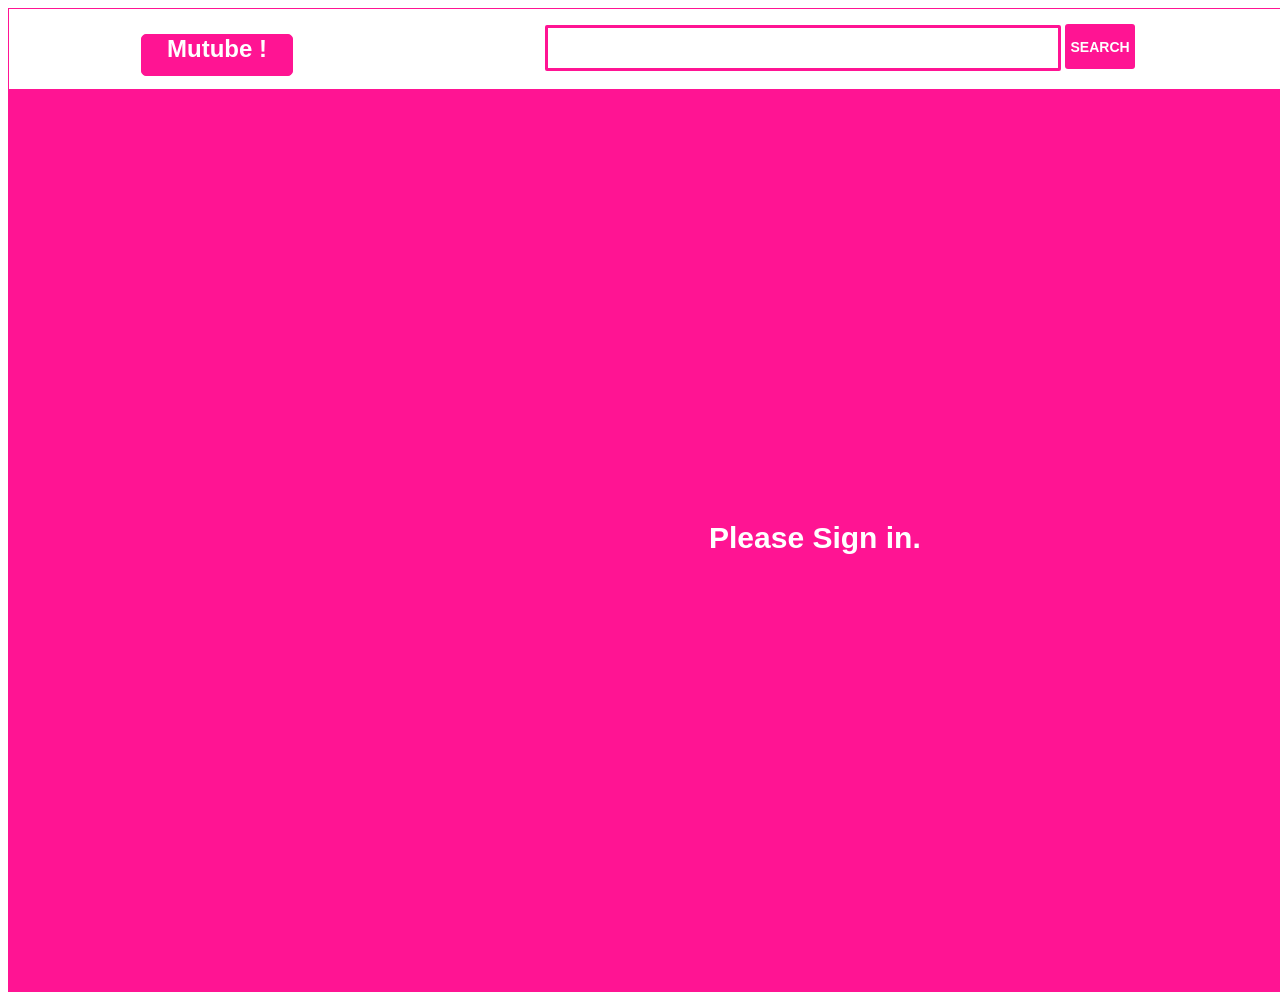
<file: before.html>
<!DOCTYPE html>
<html lang="ko_kr">

<head>
    <meta content="text/html; charset=UTF-8">
    <meta name="viewport" content="width=device-width, initial-scale=1.0">
    <link href="./style.css" rel="stylesheet">

</head>

<body>
    <!-- 상단 메뉴 바에 해당하는 영역 -->
    <div class="top-layout">
        <!-- 로고를 나타내는 영역 -->
        <div class="logo" onclick="window.location.reload()"> Mutube ! </div>

        <div class="search-text-content">
            <!-- 검색창을 나타내는 영역 -->
            <input type="text" class="search-text-box">
        </div>
        <!-- 검색 버튼 -->
        <button class="search-btn" onclick="">SEARCH</button>
        <!-- 로그인 버튼 -->
        <button class="login-btns" onclick="login_popup()">Login</button>
    </div>

    <div id="logmodalbox">
        <!-- 로그인 버튼 클릭 시 나타나는 화면의 레이아웃 -->
        <div class="login-modal" id="login-modal">
            <form method="POST">
                <input type="text" name="ID" id="idinput" placeholder="Enter your id"><br><br>
                <input type="password" name="PW" id="password" placeholder="Enter your password"><br><br>
                <input type="submit" name="submit" value="Log-in" id="logins" formaction="./submit.php">
                <input type="submit" name="submit" value="Register" id="gaip" formaction="./register.php">
            </form>
        </div>
    </div>

    <!-- 로그인하지 않았을 시 보여지는 영역 -->
    <div id="not-log-in">
        <p id="not-log-text"> Please Sign in. </p>
    </div>

    <script src="login.js"></script>
</body>

</html>
</file>
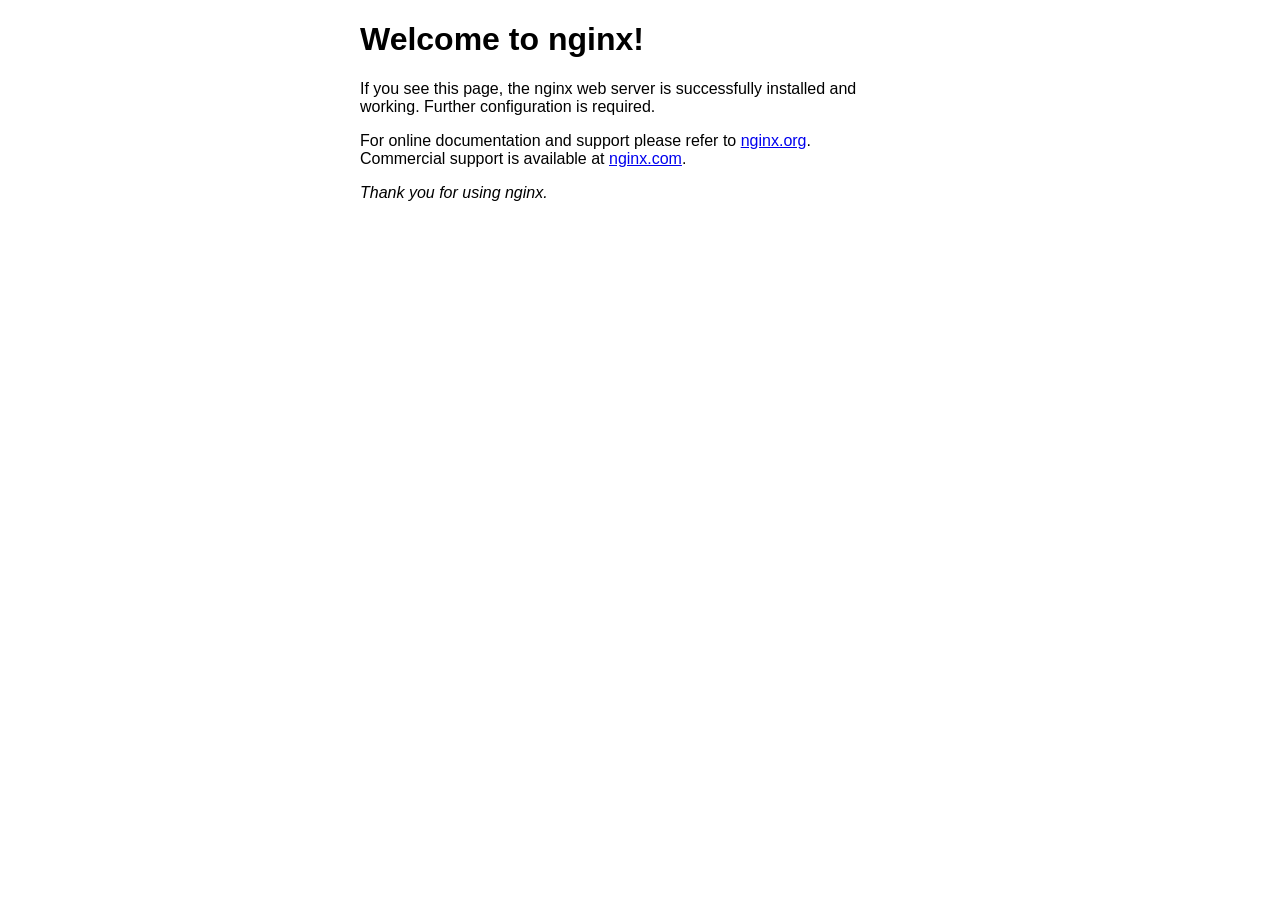
<file: project/index.nginx-debian.html>
<!DOCTYPE html>
<html>
<head>
<title>Welcome to nginx!</title>
<style>
    body {
        width: 35em;
        margin: 0 auto;
        font-family: Tahoma, Verdana, Arial, sans-serif;
    }
</style>
</head>
<body>
<h1>Welcome to nginx!</h1>
<p>If you see this page, the nginx web server is successfully installed and
working. Further configuration is required.</p>

<p>For online documentation and support please refer to
<a href="http://nginx.org/">nginx.org</a>.<br/>
Commercial support is available at
<a href="http://nginx.com/">nginx.com</a>.</p>

<p><em>Thank you for using nginx.</em></p>
</body>
</html>
</file>
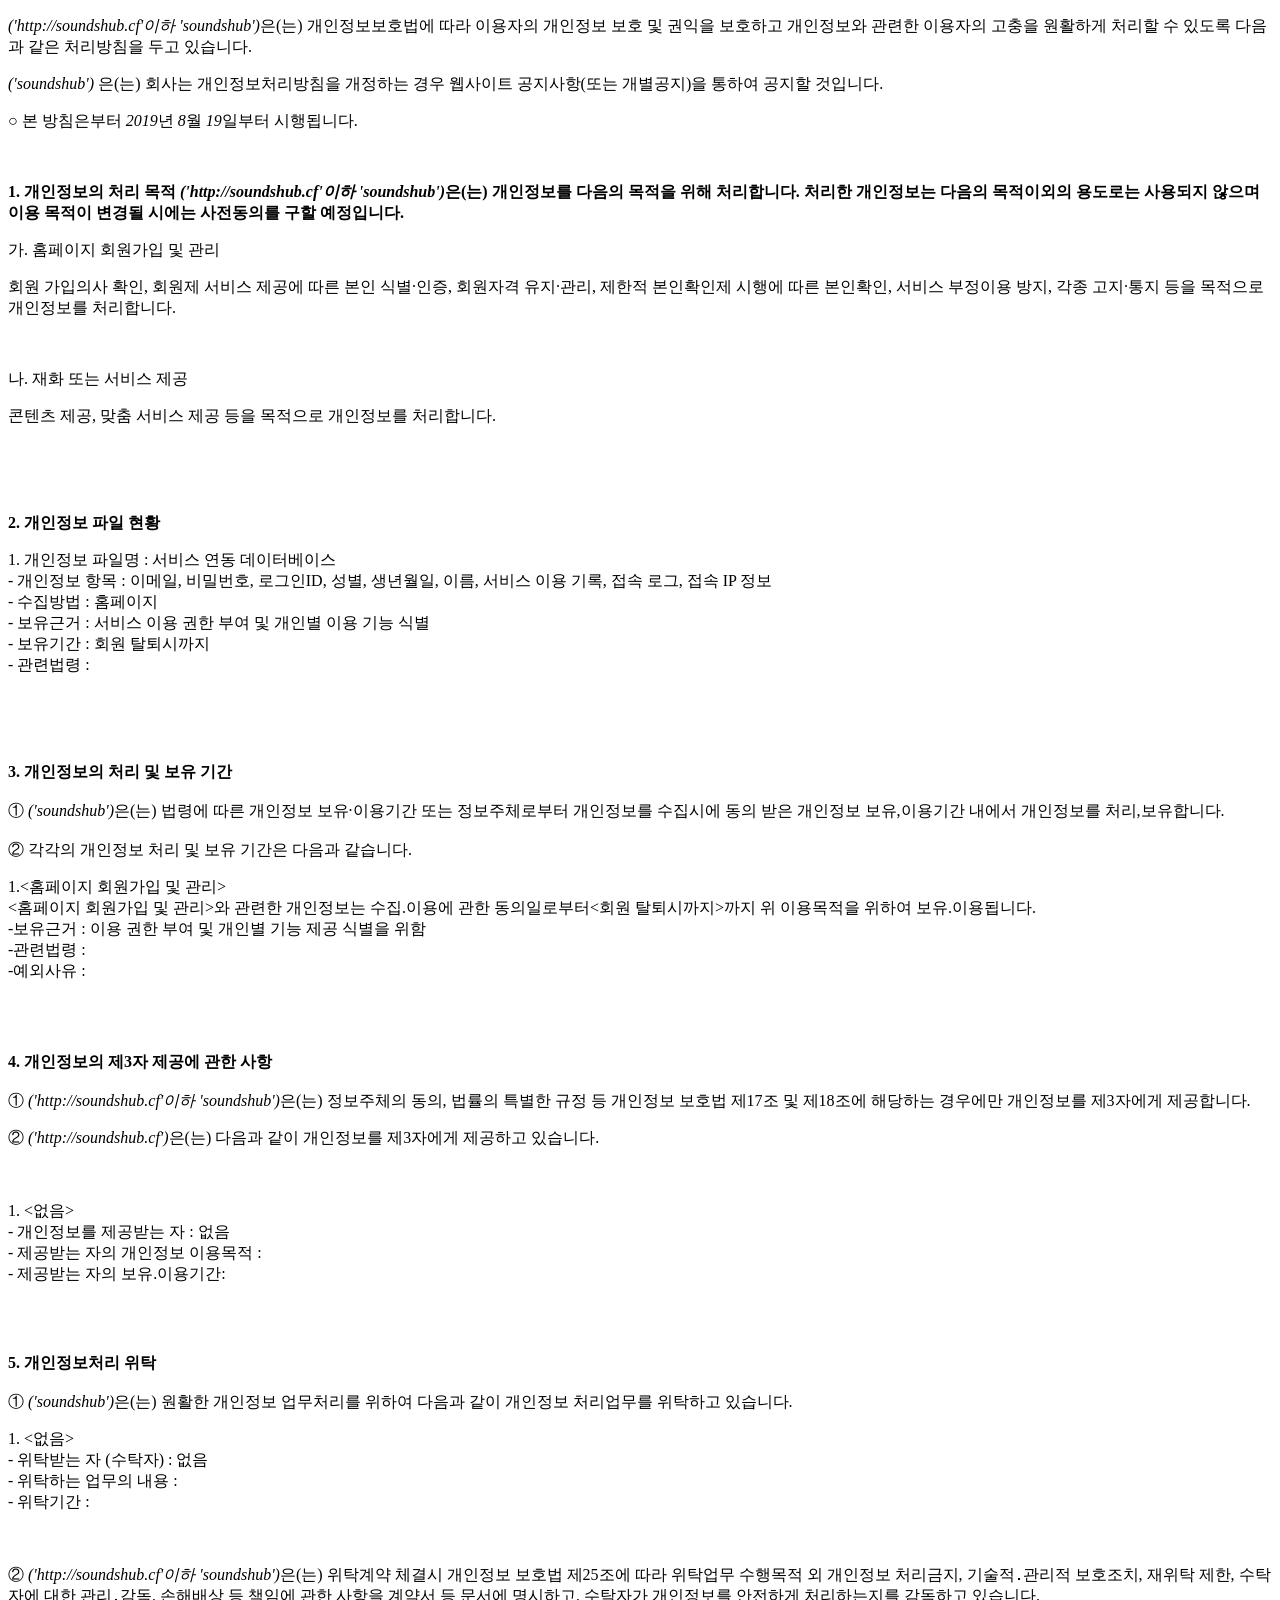
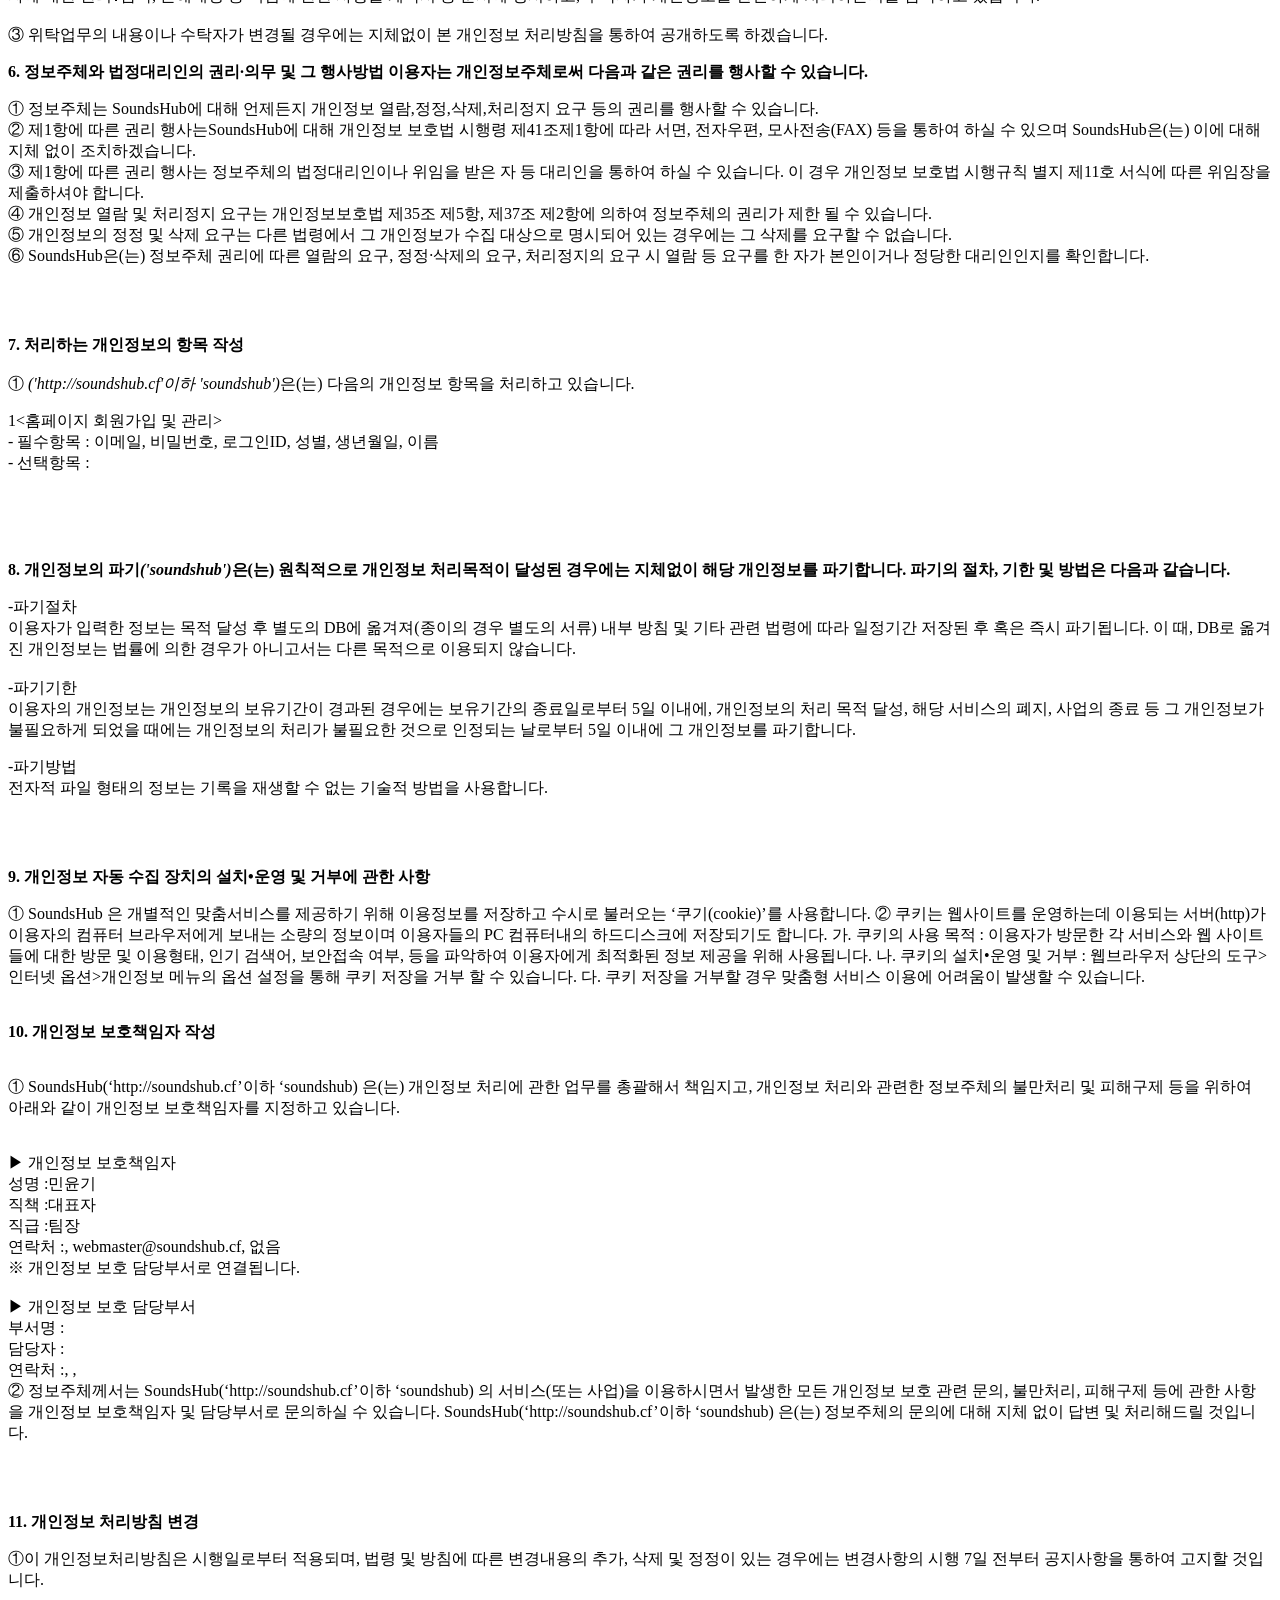
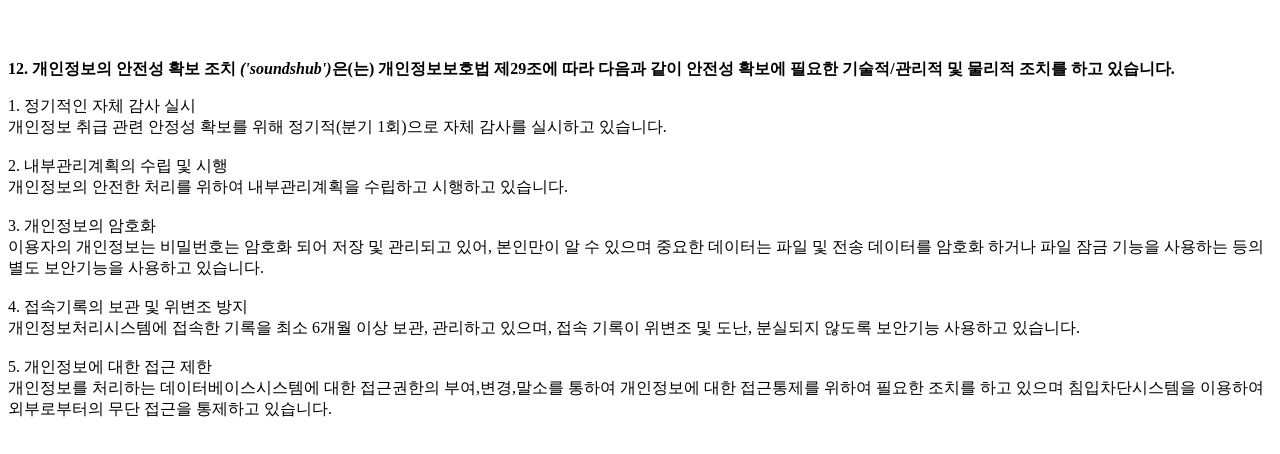
<file: project/privacy.html>
<!DOCTYPE html PUBLIC "-//W3C//DTD XHTML 1.0 Transitional//EN" "http://www.w3.org/TR/xhtml1/DTD/xhtml1-transitional.dtd">
<html xmlns="http://www.w3.org/1999/xhtml" xml:lang="ko" lang="ko">
<head>
<meta http-equiv="Content-Type" content="text/html; charset=UTF-8">


<title>개인정보처리방침</title>
</head>
<body>
	<p><p class="ls2 lh6 bs5 ts4"><em class="emphasis"><SoundsHub>('http://soundshub.cf'이하  'soundshub')</em>은(는) 개인정보보호법에 따라 이용자의 개인정보 보호 및 권익을 보호하고 개인정보와 관련한 이용자의 고충을 원활하게 처리할 수 있도록 다음과 같은 처리방침을 두고 있습니다.</p><p class="ls2 lh6 bs5 ts4"><em class="emphasis"><SoundsHub>('soundshub')</em> 은(는) 회사는 개인정보처리방침을 개정하는 경우 웹사이트 공지사항(또는 개별공지)을 통하여 공지할 것입니다.</p><p class="ls2">○ 본 방침은부터 <em class="emphasis">2019</em>년 <em class="emphasis">8</em>월 <em class="emphasis">19</em>일부터 시행됩니다.</p></br><p class='lh6 bs4'><strong>1. 개인정보의 처리 목적 <em class="emphasis"><SoundsHub>('http://soundshub.cf'이하  'soundshub')</em>은(는) 개인정보를 다음의 목적을 위해 처리합니다. 처리한 개인정보는 다음의 목적이외의 용도로는 사용되지 않으며 이용 목적이 변경될 시에는 사전동의를 구할 예정입니다.</strong></p><p class="ls2">가. 홈페이지 회원가입 및 관리</p><p class="ls2">회원 가입의사 확인, 회원제 서비스 제공에 따른 본인 식별·인증, 회원자격 유지·관리, 제한적 본인확인제 시행에 따른 본인확인, 서비스 부정이용 방지, 각종 고지·통지 등을 목적으로 개인정보를 처리합니다.</p></br><p class="ls2">나. 재화 또는 서비스 제공</p><p class="ls2">콘텐츠 제공, 맞춤 서비스 제공 등을 목적으로 개인정보를 처리합니다.</p></br></br></br><p class='lh6 bs4'><strong>2. 개인정보 파일 현황</br></strong></p><p class='ls2'>1. 개인정보 파일명 : 서비스 연동 데이터베이스</br> - 개인정보 항목 : 이메일, 비밀번호, 로그인ID, 성별, 생년월일, 이름, 서비스 이용 기록, 접속 로그, 접속 IP 정보</br> - 수집방법 : 홈페이지</br> - 보유근거 : 서비스 이용 권한 부여 및 개인별 이용 기능 식별</br>  - 보유기간 : 회원 탈퇴시까지</br>  - 관련법령 : </p></br></br></br><p class='lh6 bs4'><strong>3. 개인정보의 처리 및 보유 기간</strong></br></br>① <em class="emphasis"><SoundsHub>('soundshub')</em>은(는) 법령에 따른 개인정보 보유·이용기간 또는 정보주체로부터 개인정보를 수집시에 동의 받은 개인정보 보유,이용기간 내에서 개인정보를 처리,보유합니다.</br></br>② 각각의 개인정보 처리 및 보유 기간은 다음과 같습니다.</p>1.<홈페이지 회원가입 및 관리></br><홈페이지 회원가입 및 관리>와 관련한 개인정보는 수집.이용에 관한 동의일로부터<회원 탈퇴시까지>까지 위 이용목적을 위하여 보유.이용됩니다.</br>-보유근거 : 이용 권한 부여 및 개인별 기능 제공 식별을 위함</br>-관련법령 : </br>-예외사유 : </br></br></br></br><p class='lh6 bs4'><strong>4. 개인정보의 제3자 제공에 관한 사항</strong></br></br> ① <em class="emphasis"><SoundsHub>('http://soundshub.cf'이하 'soundshub')</em>은(는) 정보주체의 동의, 법률의 특별한 규정 등 개인정보 보호법 제17조 및 제18조에 해당하는 경우에만 개인정보를 제3자에게 제공합니다.</p>②  <em class="emphasis"><SoundsHub>('http://soundshub.cf')</em>은(는) 다음과 같이 개인정보를 제3자에게 제공하고 있습니다.</br></br><p class='ls2'></br>1. <없음></br>- 개인정보를 제공받는 자 : 없음</br>- 제공받는 자의 개인정보 이용목적 : </br>- 제공받는 자의 보유.이용기간: </p></br></br><p class='lh6 bs4'><strong>5. 개인정보처리 위탁</strong></br></br> ① <em class="emphasis"><SoundsHub>('soundshub')</em>은(는) 원활한 개인정보 업무처리를 위하여 다음과 같이 개인정보 처리업무를 위탁하고 있습니다.</p><p class='ls2'>1. <없음></br>- 위탁받는 자 (수탁자) : 없음</br>- 위탁하는 업무의 내용 : </br>- 위탁기간 : </p></br></br>②  <em class="emphasis"><SoundsHub>('http://soundshub.cf'이하 'soundshub')</em>은(는) 위탁계약 체결시 개인정보 보호법 제25조에 따라 위탁업무 수행목적 외 개인정보 처리금지, 기술적․관리적 보호조치, 재위탁 제한, 수탁자에 대한 관리․감독, 손해배상 등 책임에 관한 사항을 계약서 등 문서에 명시하고, 수탁자가 개인정보를 안전하게 처리하는지를 감독하고 있습니다.</br></br>③ 위탁업무의 내용이나 수탁자가 변경될 경우에는 지체없이 본 개인정보 처리방침을 통하여 공개하도록 하겠습니다.</br>

<p class="lh6 bs4"><strong>6. 정보주체와 법정대리인의 권리·의무 및 그 행사방법 이용자는 개인정보주체로써 다음과 같은 권리를 행사할 수 있습니다.</strong></p><p class="ls2">① 정보주체는 SoundsHub에 대해 언제든지 개인정보 열람,정정,삭제,처리정지 요구 등의 권리를 행사할 수 있습니다.</br>② 제1항에 따른 권리 행사는SoundsHub에 대해 개인정보 보호법 시행령 제41조제1항에 따라 서면, 전자우편, 모사전송(FAX) 등을 통하여 하실 수 있으며 SoundsHub은(는) 이에 대해 지체 없이 조치하겠습니다.</br>③ 제1항에 따른 권리 행사는 정보주체의 법정대리인이나 위임을 받은 자 등 대리인을 통하여 하실 수 있습니다. 이 경우 개인정보 보호법 시행규칙 별지 제11호 서식에 따른 위임장을 제출하셔야 합니다.</br>④ 개인정보 열람 및 처리정지 요구는 개인정보보호법 제35조 제5항, 제37조 제2항에 의하여 정보주체의 권리가 제한 될 수 있습니다.</br>⑤ 개인정보의 정정 및 삭제 요구는 다른 법령에서 그 개인정보가 수집 대상으로 명시되어 있는 경우에는 그 삭제를 요구할 수 없습니다.</br>⑥ SoundsHub은(는) 정보주체 권리에 따른 열람의 요구, 정정·삭제의 요구, 처리정지의 요구 시 열람 등 요구를 한 자가 본인이거나 정당한 대리인인지를 확인합니다.</p></br></br><p class='lh6 bs4'><strong>7. 처리하는 개인정보의 항목 작성 </strong></br></br> ① <em class="emphasis"><SoundsHub>('http://soundshub.cf'이하  'soundshub')</em>은(는) 다음의 개인정보 항목을 처리하고 있습니다.</p><p class='ls2'>1<홈페이지 회원가입 및 관리></br>- 필수항목 : 이메일, 비밀번호, 로그인ID, 성별, 생년월일, 이름</br>- 선택항목 : </p></br></br></br><p class='lh6 bs4'><strong>8. 개인정보의 파기<em class="emphasis"><SoundsHub>('soundshub')</em>은(는) 원칙적으로 개인정보 처리목적이 달성된 경우에는 지체없이 해당 개인정보를 파기합니다. 파기의 절차, 기한 및 방법은 다음과 같습니다.</strong></p><p class='ls2'>-파기절차</br>이용자가 입력한 정보는 목적 달성 후 별도의 DB에 옮겨져(종이의 경우 별도의 서류) 내부 방침 및 기타 관련 법령에 따라 일정기간 저장된 후 혹은 즉시 파기됩니다. 이 때, DB로 옮겨진 개인정보는 법률에 의한 경우가 아니고서는 다른 목적으로 이용되지 않습니다.</br></br>-파기기한</br>이용자의 개인정보는 개인정보의 보유기간이 경과된 경우에는 보유기간의 종료일로부터 5일 이내에, 개인정보의 처리 목적 달성, 해당 서비스의 폐지, 사업의 종료 등 그 개인정보가 불필요하게 되었을 때에는 개인정보의 처리가 불필요한 것으로 인정되는 날로부터 5일 이내에 그 개인정보를 파기합니다.</p><p class='ls2'>-파기방법</br>전자적 파일 형태의 정보는 기록을 재생할 수 없는 기술적 방법을 사용합니다.</p></br></br><p class="lh6 bs4"><strong>9. 개인정보 자동 수집 장치의 설치•운영 및 거부에 관한 사항</strong></p><p class="ls2">① SoundsHub 은 개별적인 맞춤서비스를 제공하기 위해 이용정보를 저장하고 수시로 불러오는 ‘쿠기(cookie)’를 사용합니다.
② 쿠키는 웹사이트를 운영하는데 이용되는 서버(http)가 이용자의 컴퓨터 브라우저에게 보내는 소량의 정보이며 이용자들의 PC 컴퓨터내의 하드디스크에 저장되기도 합니다.
가. 쿠키의 사용 목적 : 이용자가 방문한 각 서비스와 웹 사이트들에 대한 방문 및 이용형태, 인기 검색어, 보안접속 여부, 등을 파악하여 이용자에게 최적화된 정보 제공을 위해 사용됩니다.
나. 쿠키의 설치•운영 및 거부 : 웹브라우저 상단의 도구>인터넷 옵션>개인정보 메뉴의 옵션 설정을 통해 쿠키 저장을 거부 할 수 있습니다.
다. 쿠키 저장을 거부할 경우 맞춤형 서비스 이용에 어려움이 발생할 수 있습니다.</br></br><p class='lh6 bs4'><strong>10. 개인정보 보호책임자 작성 </strong></p><br/> ①  SoundsHub(‘http://soundshub.cf’이하 ‘soundshub) 은(는) 개인정보 처리에 관한 업무를 총괄해서 책임지고, 개인정보 처리와 관련한 정보주체의 불만처리 및 피해구제 등을 위하여 아래와 같이 개인정보 보호책임자를 지정하고 있습니다.<p class='ls2'><br/>▶ 개인정보 보호책임자 <br/>성명 :민윤기<br/>직책 :대표자<br/>직급 :팀장<br/>연락처 :, webmaster@soundshub.cf, 없음<br/>※ 개인정보 보호 담당부서로 연결됩니다.<br/> <br/>▶ 개인정보 보호 담당부서<br/>부서명 :<br/>담당자 :<br/>연락처 :, , <br/>② 정보주체께서는 SoundsHub(‘http://soundshub.cf’이하 ‘soundshub) 의 서비스(또는 사업)을 이용하시면서 발생한 모든 개인정보 보호 관련 문의, 불만처리, 피해구제 등에 관한 사항을 개인정보 보호책임자 및 담당부서로 문의하실 수 있습니다. SoundsHub(‘http://soundshub.cf’이하 ‘soundshub) 은(는) 정보주체의 문의에 대해 지체 없이 답변 및 처리해드릴 것입니다.</p></br></br><p class='lh6 bs4'><strong>11. 개인정보 처리방침 변경 </strong></p><p>①이 개인정보처리방침은 시행일로부터 적용되며, 법령 및 방침에 따른 변경내용의 추가, 삭제 및 정정이 있는 경우에는 변경사항의 시행 7일 전부터 공지사항을 통하여 고지할 것입니다.</p></br></br><p class='lh6 bs4'><strong>12. 개인정보의 안전성 확보 조치 <em class="emphasis"><SoundsHub>('soundshub')</em>은(는) 개인정보보호법 제29조에 따라 다음과 같이 안전성 확보에 필요한 기술적/관리적 및 물리적 조치를 하고 있습니다.</strong></p><p class='ls2'>1. 정기적인 자체 감사 실시</br> 개인정보 취급 관련 안정성 확보를 위해 정기적(분기 1회)으로 자체 감사를 실시하고 있습니다.</br></br>2. 내부관리계획의 수립 및 시행</br> 개인정보의 안전한 처리를 위하여 내부관리계획을 수립하고 시행하고 있습니다.</br></br>3. 개인정보의 암호화</br> 이용자의 개인정보는 비밀번호는 암호화 되어 저장 및 관리되고 있어, 본인만이 알 수 있으며 중요한 데이터는 파일 및 전송 데이터를 암호화 하거나 파일 잠금 기능을 사용하는 등의 별도 보안기능을 사용하고 있습니다.</br></br>4. 접속기록의 보관 및 위변조 방지</br> 개인정보처리시스템에 접속한 기록을 최소 6개월 이상 보관, 관리하고 있으며, 접속 기록이 위변조 및 도난, 분실되지 않도록 보안기능 사용하고 있습니다.</br></br>5. 개인정보에 대한 접근 제한</br> 개인정보를 처리하는 데이터베이스시스템에 대한 접근권한의 부여,변경,말소를 통하여 개인정보에 대한 접근통제를 위하여 필요한 조치를 하고 있으며 침입차단시스템을 이용하여 외부로부터의 무단 접근을 통제하고 있습니다.</br></br></p></p>
</body>
</html>
</file>
<file: style.css>
div {
    border: 1px solid deeppink;
}

/* 상단 바 레이아웃 */
.top-layout {
    position: absolute;
    margin: 0 auto;
    height: 80px;
    width: 1650px;
    display: inline-block;

}

/* 장르별 구분 테이블 레이아웃 */
.playlist-layout {
    position: absolute;
    margin: 0 auto;
    top: 90px;
    width: 450px;
    height: 900px;
    overflow: auto;
    display: inline-block;

}

/* 각 장르별 차트 목록 레이아웃 */
.list-layout {
    position: absolute;
    margin: 0 auto;
    top: 90px;
    width: 548px;
    height: 900px;
    left: 460px;
    overflow: auto;
    display: inline-block;
}

/* 유튜브 영상 재생을 위한 레이아웃 */
#youtube-selected {
    position: absolute;

    margin: 0 auto;

    top: 90px;

    width: 650px;
    height: 900px;
    left: 1008px;

    display: inline-block;
}

/* 상단바 좌측 자체 로고 */
.logo {

    background-color: deeppink;
    vertical-align: middle;
    color: white;
    width: 150px;
    height: 40px;
    font-size: 24px;
    font-weight: bold;
    font-family: Verdana, Geneva, Tahoma, sans-serif;
    margin-top: 15px;
    margin-left: 8%;
    text-align: center;
    border-radius: 5px;
    display: inline-block;
    cursor: pointer;

}

.logo:hover {
    border: 1px solid deeppink;
    background-color: white;
    color: deeppink;
}


/* 상단바 우측 로그인 버튼 */
.login-btns {
    border: 0;
    background: deeppink;
    font-weight: bold;
    font-size: 14px;
    color: white;
    border-radius: 3px;
    margin-top: 15px;
    margin-left: 15%;
    cursor: pointer;
    width: 70px;
    height: 40px;
    display: inline-block;
}

.login-btns:hover {
    border: 1px solid deeppink;
    background-color: white;
    color: deeppink;
}


.logout-form {
    margin-top: 15px;
    margin-left: 15%;
    width: fit-content;
    height: fit-content;
    display: inline-block;

}

/* 로그아웃 버튼 */
.logout-btns {
    border: 0;
    background: deeppink;
    font-weight: bold;
    font-size: 14px;
    color: white;
    border-radius: 3px;

    cursor: pointer;
    width: 70px;
    height: 40px;
}

.logout-btns:hover {
    border: 1px solid deeppink;
    background-color: white;
    color: deeppink;
}

/* 검색창 레이아웃 */
.search-text-content {

    margin-left: 15%;
    margin-top: 15px;
    border: 3px solid deeppink;
    height: 40px;
    width: 510px;
    border-radius: 2px;
    display: inline-block;
}

/* 검색 버튼 */
.search-btn {

    background: deeppink;
    color: white;
    font-size: 14px;
    font-weight: bold;
    border: 0;
    border-radius: 3px;
    margin-top: 15px;
    cursor: pointer;
    height: 45px;
    width: 70px;
    display: inline-block;
}

.search-btn:hover {
    border: 1px solid deeppink;
    background-color: white;
    color: deeppink;
}


/* 검색창 텍스트 입력창 */
.search-text-box {
    margin-left: 5px;
    width: 500px;
    height: 35px;
    border: 0;
    line-height: 21px;
    font-size: 16px;
    outline: none;
    display: inline-block;
}

/* 유튜브 동영상 재생 프레임 */
#youtube-player {
    border: none;
    margin-top: 30px;
    margin-left: 45px;
    height: 400px;
    width: 550px;
    display: block;
}

/* 로그인 화면 팝업창 */
#logmodalbox {
    display: none;
    position: fixed;
    z-index: 1;
    left: 0;
    top: 0;
    width: 100%;
    height: 100%;
    overflow: auto;
    background-color: rgb(0, 0, 0);
    background-color: rgba(0, 0, 0, 0.4);
}

/* 로그인 되기 전에 떠있는 창*/
#not-log-in {
    display: block;
    position: absolute;
    width: 1650px;
    height: 900px;
    top: 90px;
    background-color: deeppink;
    text-align: center;
    font-family: Verdana, Geneva, Tahoma, sans-serif;
    font-size: 30px;
    font-weight: bold;
    color: white;
}

/* 로그인 전의 창에 있는 텍스트*/
#not-log-text {
    position: absolute;
    top: 400px;
    left: 700px;
}

/* 로그인 화면 팝업창 내용 */
.login-modal {
    border: 0;
    margin-top: 20%;
    margin-left: 40%;
    width: fit-content;
    align-content: center;
    border-radius: 10px;
    display: none;
    position: absolute;
    padding: 100px;
    padding-top: 80px;
    padding-bottom: 80px;
    background-color: bisque;
}

.playlist-ul {
    display: contents;
    list-style: none;
    width: 450px;
    font-size: 20px;
}

#play {
    /* text-align: center; */
    padding: 25px;
    font-family: Verdana, Geneva, Tahoma, sans-serif;
    font-weight: bold;
    border: 1px solid deeppink;
    border-collapse: collapse;
    cursor: pointer;
}

#play:hover {
    background-color: deeppink;
    color: white;
}

.chartlist-ul {
    display: contents;
    list-style: none;
    width: 548px;
    font-size: 13px;
}

.chart {
    /* text-align: center; */
    text-align: right;
    padding: 10.5px;
    height: 24px;
    line-height: 24px;
    font-family: Verdana, Geneva, Tahoma, sans-serif;
    border: 1px solid deeppink;
    border-collapse: collapse;
    cursor: pointer;
    overflow: auto;
}

.chart:hover {
    background-color: deeppink;
    color: white;
}

#logins,
#gaip {
    background-color: white;
    color: deeppink;
    width: 90px;
    border: none;
    font-size: 14px;
    font-family: Verdana, Geneva, Tahoma, sans-serif;
    font-weight: bold;
    height: 50px;
    border-radius: 15px;

}

#idinput,
#password {
    width: 180px;
    height: 40px;
    border-radius: 8px;
    border: none;
    font-size: 14px;
    font-family: Verdana, Geneva, Tahoma, sans-serif;

}
#rank{
    margin: 0 auto;
    text-align: center;
    font-family: Verdana, Geneva, Tahoma, sans-serif;
    font-size: 20px;
    font-weight: bolder;
}
</file>
